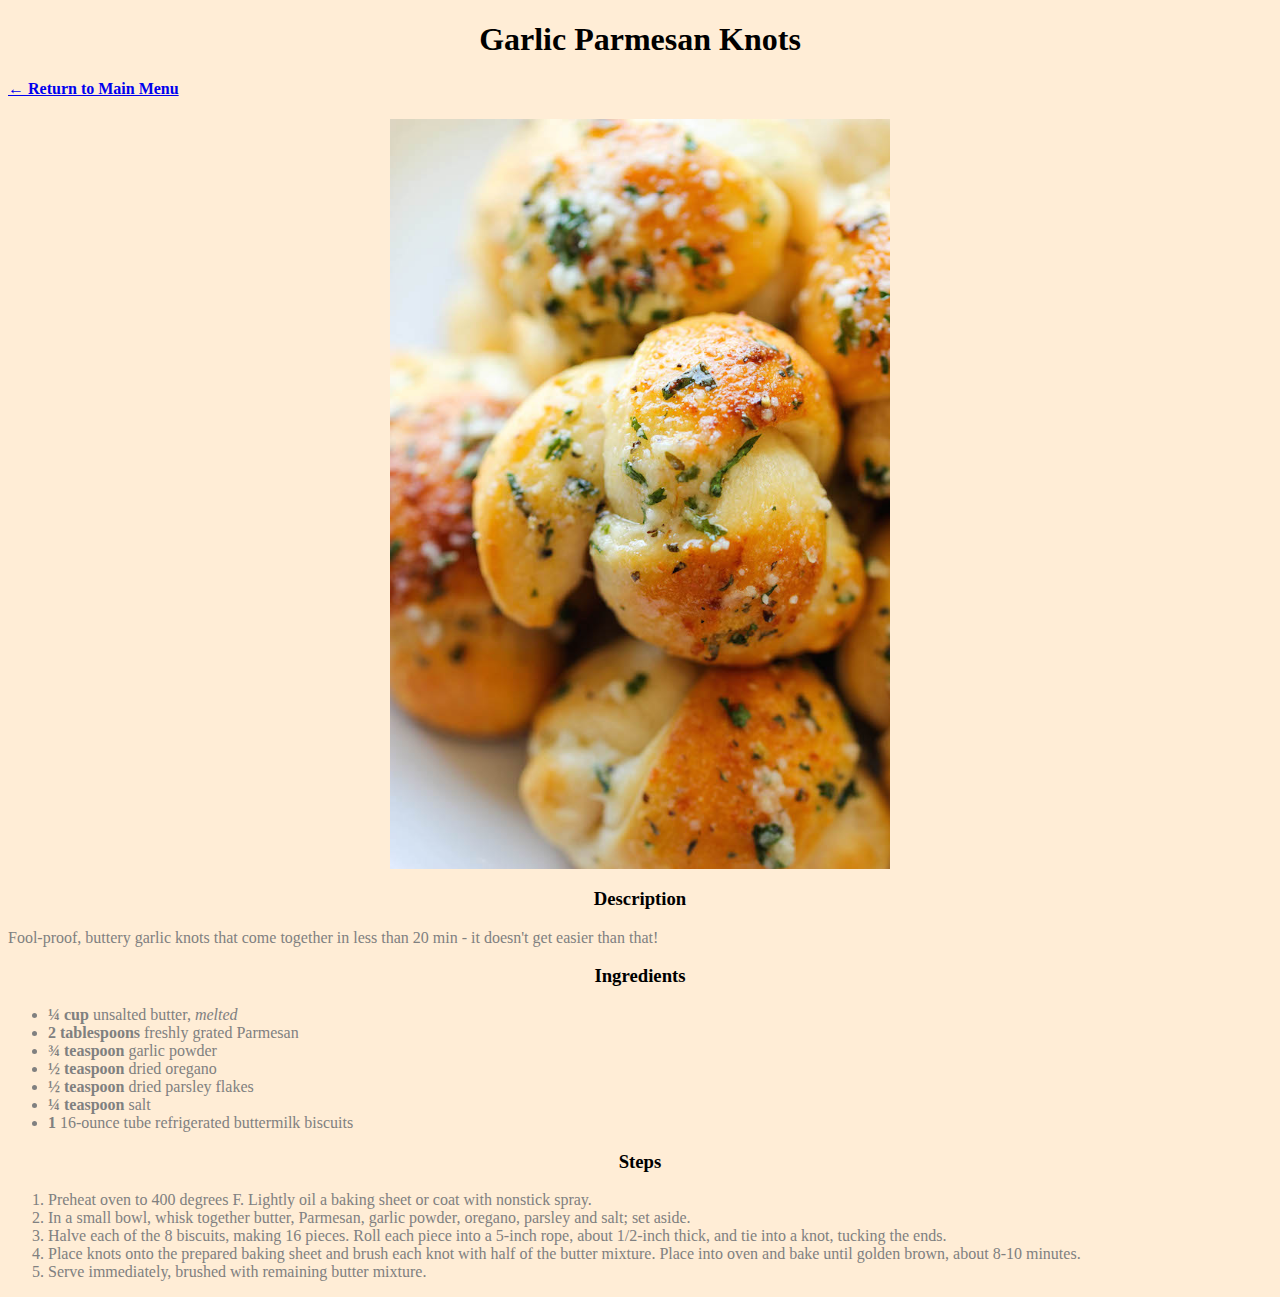
<file: recipes/garlic-knots.html>
<!DOCTYPE html>
<html lang="en">
    <head>
        <meta charset="UTF-8">
        <link rel="stylesheet" href="../styles.css">
        <title>Garlic Parmesan Knots</title>
    </head>

    <body>
        <h1>Garlic Parmesan Knots</h1>

        <h4><a href="../index.html">&#8592; Return to Main Menu</a></h4>

        <img class="recipe-photo" src="../images/garlic-knots.jpg">

        <h3>Description</h3>
        <p class="subtext">
            Fool-proof, buttery garlic knots that come together in 
            less than 20 min - it doesn't get easier than that!
        </p>

        <h3>Ingredients</h3>
        <ul class="subtext">
            <li><strong>¼ cup</strong> unsalted butter, <em>melted</em></li>
            <li><strong>2 tablespoons</strong> freshly grated Parmesan</li>
            <li><strong>¾ teaspoon</strong> garlic powder</li>
            <li><strong>½ teaspoon</strong> dried oregano</li>
            <li><strong>½ teaspoon</strong> dried parsley flakes</li>
            <li><strong>¼ teaspoon</strong> salt</li>
            <li><strong>1</strong> 16-ounce tube refrigerated buttermilk biscuits</li>
        </ul>

        <h3>Steps</h3>
        <ol class="subtext">
            <li>
                Preheat oven to 400 degrees F. Lightly oil a baking sheet or 
                coat with nonstick spray.
            </li>
            <li>
                In a small bowl, whisk together butter, Parmesan, garlic powder, 
                oregano, parsley and salt; set aside.
            </li>
            <li>
                Halve each of the 8 biscuits, making 16 pieces. Roll each piece 
                into a 5-inch rope, about 1/2-inch thick, and tie into a knot, 
                tucking the ends.
            </li>
            <li>
                Place knots onto the prepared baking sheet and brush each knot 
                with half of the butter mixture. Place into oven and bake until 
                golden brown, about 8-10 minutes.
            </li>
            <li>
                Serve immediately, brushed with remaining butter mixture.
            </li>
        </ol>
    </body>
</html>
</file>
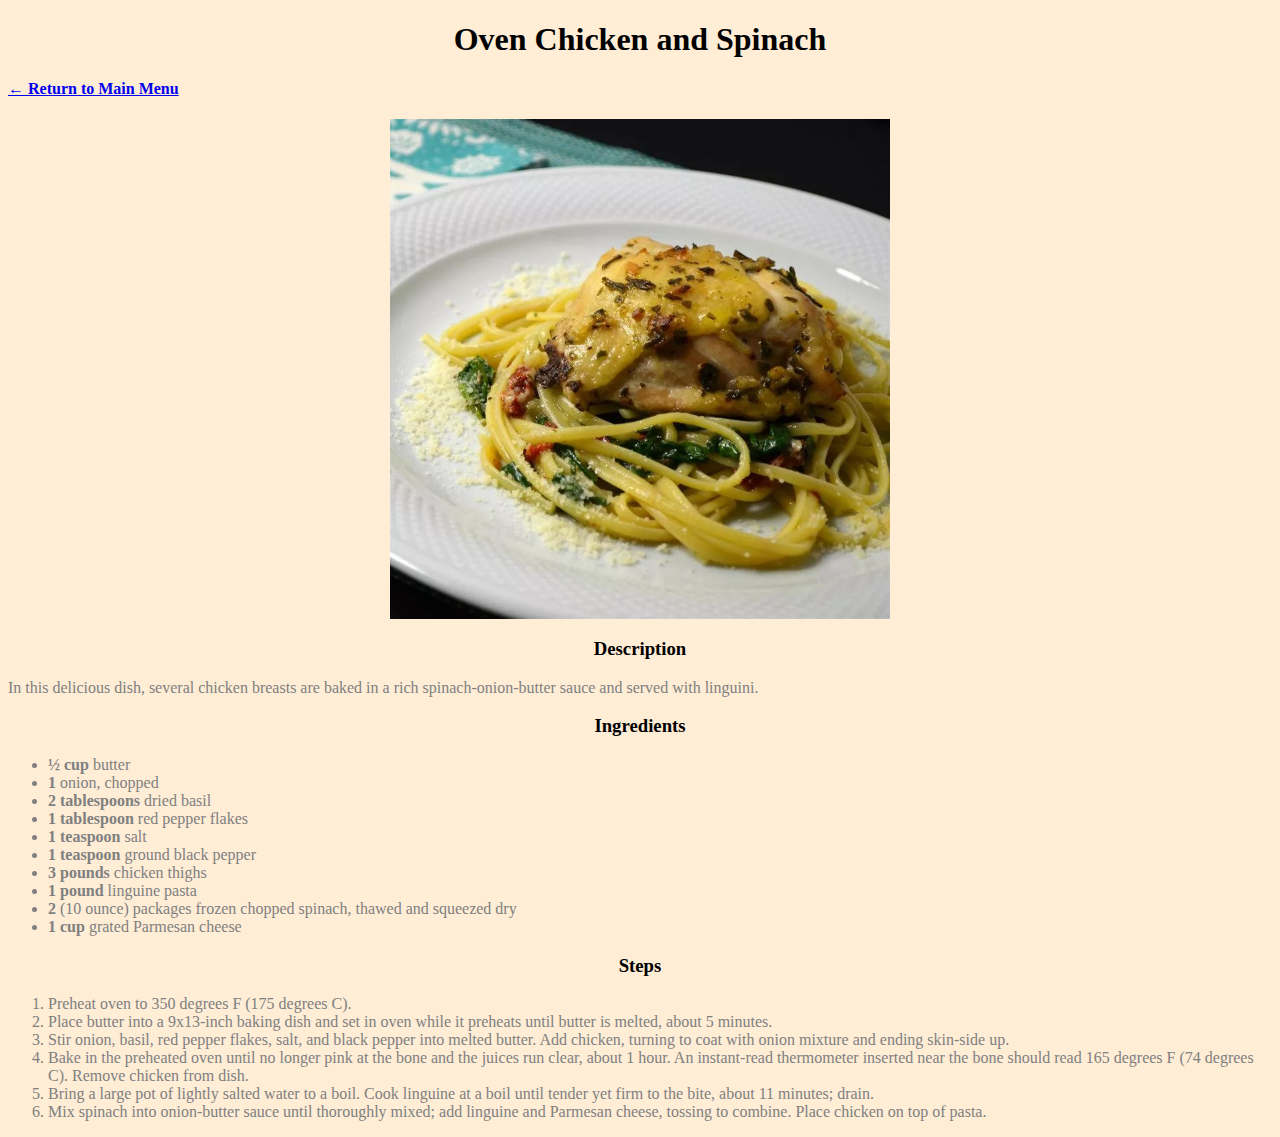
<file: recipes/oven-chicken.html>
<!DOCTYPE html>
<html>
    <head lang="en">
        <meta charset="UTF-8">
        <link rel="stylesheet" href="../styles.css">
        <title>Oven Chicken and Spinach</title>
    </head>

    <body>
        <h1>Oven Chicken and Spinach</h1>

        <h4><a href="../index.html">&#8592; Return to Main Menu</a></h4>

        <img class="recipe-photo" src="../images/oven-chicken.jpg">

        <!-- Recipe Description -->
        <h3>Description</h3>
        <p class="subtext">
            In this delicious dish, several chicken breasts are baked in a 
            rich spinach-onion-butter sauce and served with linguini.
        </p>

        <!-- Ingredients -->
        <h3>Ingredients</h3>
        <ul class="subtext">
            <li><strong>½ cup</strong> butter</li>
            <li><strong>1</strong> onion, chopped</li>
            <li><strong>2 tablespoons</strong> dried basil</li>
            <li><strong>1 tablespoon</strong> red pepper flakes</li>
            <li><strong>1 teaspoon</strong> salt</li>
            <li><strong>1 teaspoon</strong> ground black pepper</li>
            <li><strong>3 pounds</strong> chicken thighs</li>
            <li><strong>1 pound</strong> linguine pasta</li>
            <li><strong>2</strong> (10 ounce) packages frozen chopped spinach, thawed and squeezed dry</li>
            <li><strong>1 cup</strong> grated Parmesan cheese</li>
        </ul>

        <!-- Directions -->
        <h3>Steps</h3>
        <ol class="subtext">
            <li>
                Preheat oven to 350 degrees F (175 degrees C).
            </li>
            <li>
                Place butter into a 9x13-inch baking dish and set in oven while it 
                preheats until butter is melted, about 5 minutes. 
            </li>
            <li>
                Stir onion, basil, red pepper flakes, salt, and black pepper into 
                melted butter. Add chicken, turning to coat with onion mixture and 
                ending skin-side up.
            </li>
            <li>
                Bake in the preheated oven until no longer pink at the bone and the 
                juices run clear, about 1 hour. An instant-read thermometer inserted 
                near the bone should read 165 degrees F (74 degrees C). 
                Remove chicken from dish. 
            </li>
            <li>
                Bring a large pot of lightly salted water to a boil. Cook linguine 
                at a boil until tender yet firm to the bite, about 11 minutes; drain.
            </li>
            <li>
                Mix spinach into onion-butter sauce until thoroughly mixed; add linguine 
                and Parmesan cheese, tossing to combine. Place chicken on top of pasta. 
            </li>
        </ol>
    </body>
</html>
</file>
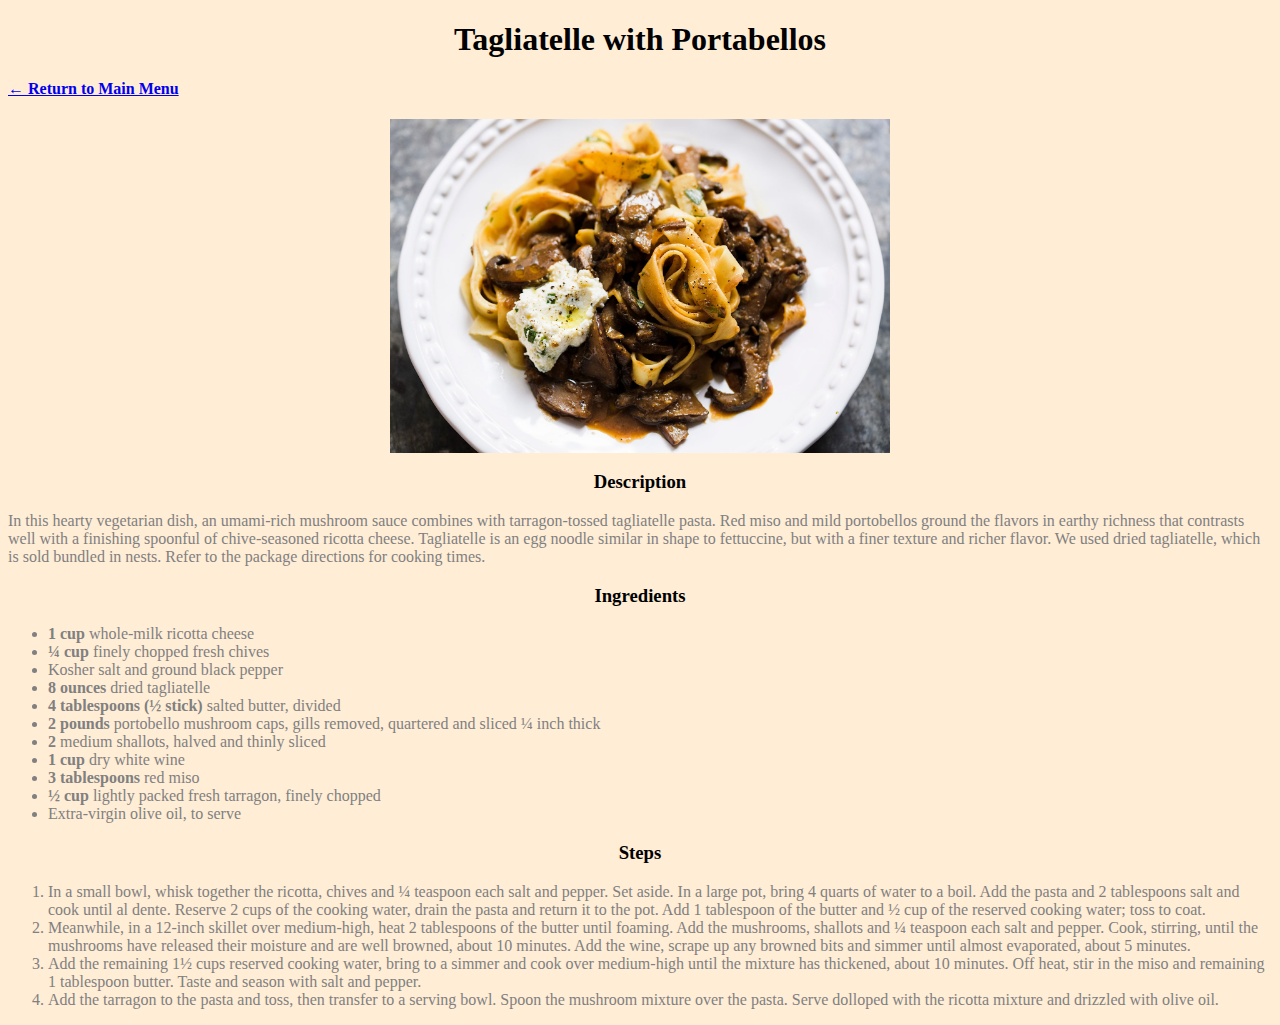
<file: recipes/tagliatelle-with-portabellos.html>
<!DOCTYPE html>
<html lang="en">
    <head>
        <meta charset="UTF-8">
        <link rel="stylesheet" href="../styles.css">
        <title>Tagliatelle with Portabellos</title>
    </head>

    <body>
        <h1>Tagliatelle with Portabellos</h1>
        <h4><a href="../index.html">&#8592; Return to Main Menu</a></h4>

        <img class="recipe-photo" src="../images/tagliatelle-portobellos.jpg">

        <h3>Description</h3>
        <p class="subtext">
            In this hearty vegetarian dish, an umami-rich mushroom sauce combines 
            with tarragon-tossed tagliatelle pasta. Red miso and mild portobellos 
            ground the flavors in earthy richness that contrasts well with a 
            finishing spoonful of chive-seasoned ricotta cheese. Tagliatelle is an 
            egg noodle similar in shape to fettuccine, but with a finer texture and 
            richer flavor. We used dried tagliatelle, which is sold bundled in nests. 
            Refer to the package directions for cooking times.
        </p>

        <h3>Ingredients</h3>
        <ul class="subtext">
            <li><strong>1 cup</strong> whole-milk ricotta cheese</li>
            <li><strong>¼ cup</strong> finely chopped fresh chives</li>
            <li>Kosher salt and ground black pepper</li>
            <li><strong>8 ounces</strong> dried tagliatelle</li>
            <li><strong>4 tablespoons (½ stick)</strong> salted butter, divided</li>
            <li><strong>2 pounds</strong> portobello mushroom caps, gills removed, quartered and sliced ¼ inch thick</li>
            <li><strong>2</strong> medium shallots, halved and thinly sliced</li>
            <li><strong>1 cup</strong> dry white wine</li>
            <li><strong>3 tablespoons</strong> red miso</li>
            <li><strong>½ cup</strong> lightly packed fresh tarragon, finely chopped</li>
            <li>Extra-virgin olive oil, to serve</li>
        </ul>

        <h3>Steps</h3>
        <ol class="subtext">
            <li>
                In a small bowl, whisk together the ricotta, chives and ¼ teaspoon 
                each salt and pepper. Set aside. In a large pot, bring 4 quarts of 
                water to a boil. Add the pasta and 2 tablespoons salt and cook until 
                al dente. Reserve 2 cups of the cooking water, drain the pasta and 
                return it to the pot. Add 1 tablespoon of the butter and ½ cup of 
                the reserved cooking water; toss to coat.
            </li>
            <li>
                Meanwhile, in a 12-inch skillet over medium-high, heat 2 tablespoons 
                of the butter until foaming. Add the mushrooms, shallots and ¼ teaspoon 
                each salt and pepper. Cook, stirring, until the mushrooms have released 
                their moisture and are well browned, about 10 minutes. Add the wine, 
                scrape up any browned bits and simmer until almost evaporated, about 
                5 minutes.
            </li>
            <li>
                Add the remaining 1½ cups reserved cooking water, bring to a simmer and 
                cook over medium-high until the mixture has thickened, about 10 minutes. 
                Off heat, stir in the miso and remaining 1 tablespoon butter. Taste and 
                season with salt and pepper.
            </li>
            <li>
                Add the tarragon to the pasta and toss, then transfer to a serving bowl. 
                Spoon the mushroom mixture over the pasta. Serve dolloped with the 
                ricotta mixture and drizzled with olive oil.
            </li>
        </ol>
    </body>
</html>
</file>
<file: styles.css>
* {
    background-color: rgb(255, 237, 214);
}

h1,
h3 {
    text-align: center;
}

#menu {
    list-style-type: none;
}

.recipe-photo {
    display: block;
    width: 500px;
    height: auto;
    margin: auto;
}

.subtext {
    color: grey;
}
</file>
